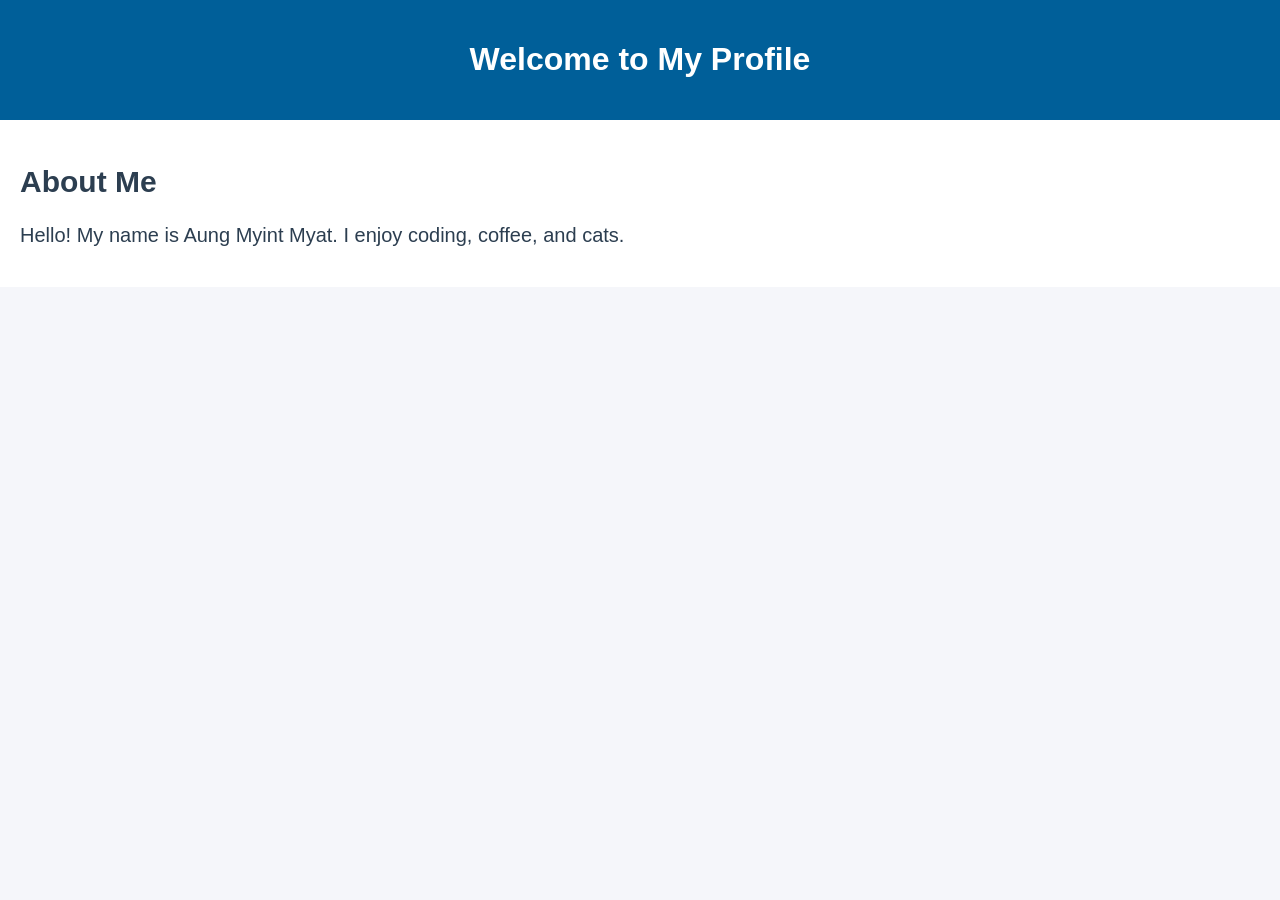
<file: profile_2.html>
<!DOCTYPE html> 
<html lang="en"> 
<head> 
  <meta charset="UTF-8"> 
  <meta name="viewport" content="width=device-width, initial-scale=1.0"> 
  <link rel="stylesheet" href="profile/css/profile.css"> 
  <title>My Profile - CSS Example 1</title> 
</head> 
<body> 
  <header> 
    <h1>Welcome to My Profile</h1> 
  </header> 
  <section class="about"> 
    <h2>About Me</h2> 
    <p>Hello! My name is Aung Myint Myat. I enjoy coding, coffee, and cats.</p> 
  </section> 
</body> 
</html>
</file>
<file: profile/css/profile.css>
body { 
  margin: 0; 
  font-family: Arial, Helvetica, sans-serif; 
  background-color: #f5f6fa;
  color: #333; 
} 

header { 
  background-color: #005f99;
  color: white; 
  text-align: center; 
  padding: 20px; 
} 

.about { 
  background-color: #ffffff; 
  color: #2c3e50;         
  font-size: 1.25em;       
  padding: 20px;             
}
</file>
